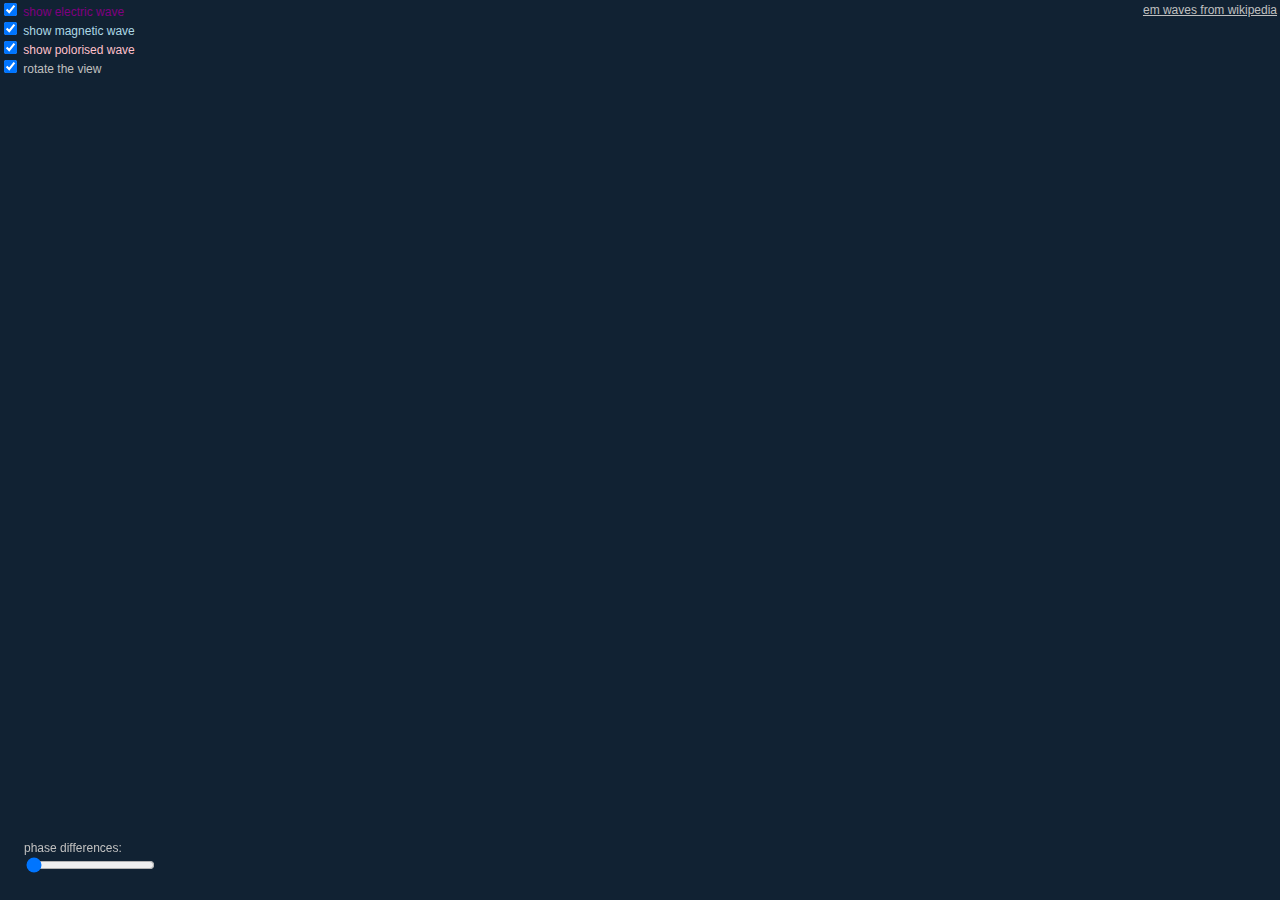
<file: My-Projects/Electromagnetic-Wave/index.html>
<!DOCTYPE html>
<html>
	<head>
        <link rel = "stylesheet" href = "style.css">
		<title>The Electromagnetic Wave</title>
	</head>
	<body>
		<canvas></canvas>
		<a href='https://en.m.wikipedia.org/wiki/Electromagnetic_radiation'>em waves from wikipedia</a>
		<input type=checkbox id=show-electric checked>
		<label for=show-electric style='color:purple'>
		  show electric wave</label><br>
		<input type=checkbox id=show-magnetic checked>
		<label for=show-magnetic style='color:lightblue'>
		  show magnetic wave</label><br>
		<input type=checkbox id=show-polar checked>
		<label for=show-polar style='color:pink'>
		  show polorised wave</label><br>
		<input type=checkbox id=rotate checked>
		<label for=rotate>rotate the view</label><br>
		<span>phase differences:<br><input type=range min=0 max=240 value=0 id=phase oninput=resize()></span>
	</body>
</html>
</file>
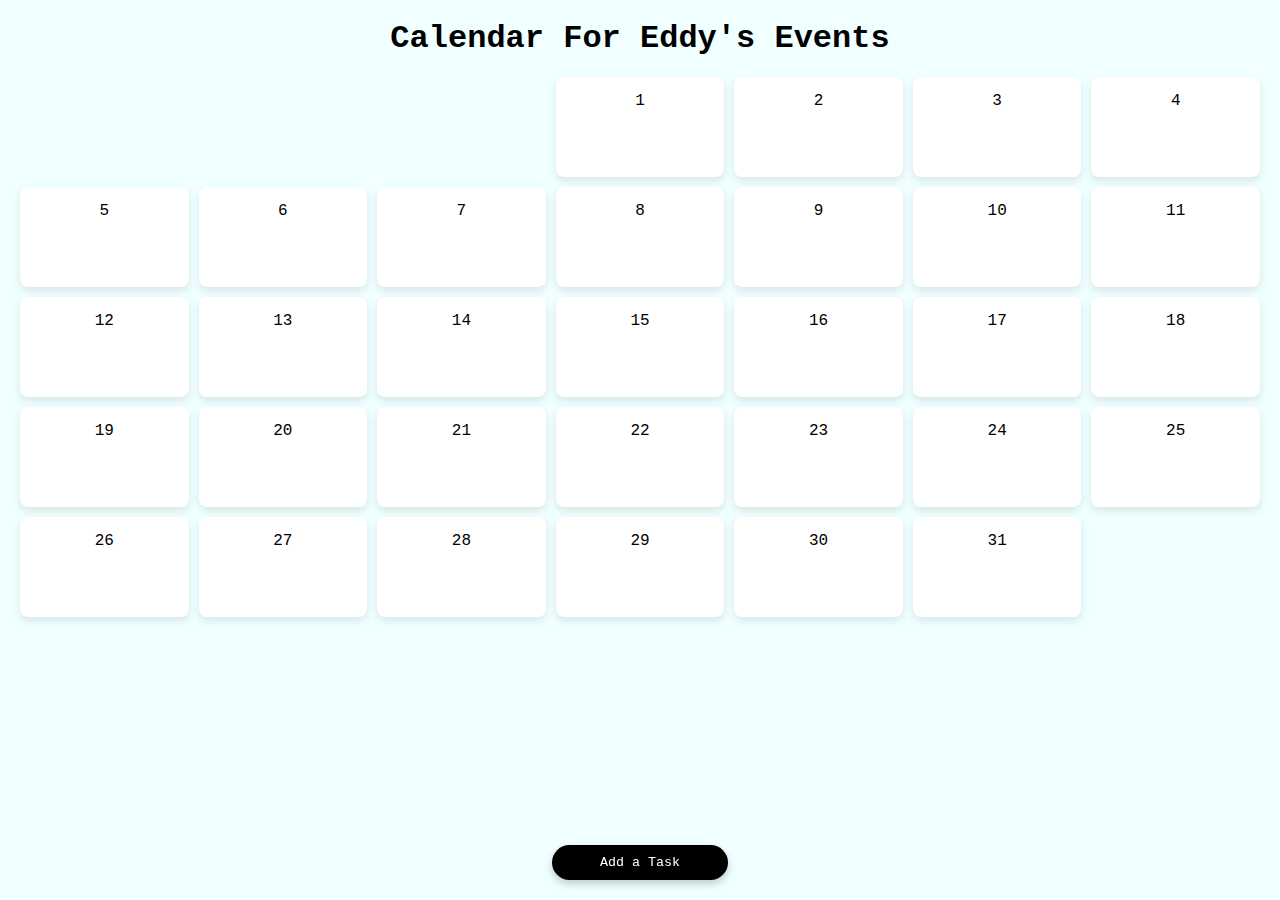
<file: My-Projects/Personal-Calendar/index.html>
<!DOCTYPE html>
<html lang = "en">
<head>
    <meta charset = "UTF-8">
    <meta name = "viewport" content = "width=device-width, initial-scale=1.0">
    <link rel = "stylesheet" href = "style.css">
    <title> A Calendar Website By Eddy </title>
</head>

<body>
    
    <div class = "planner">
        <h1> Calendar For Eddy's Events </h1>
        <div id = "calendar" class = "calendar-grid"></div>
    </div>

    <button class = "add-task-btn" onclick = "showAddTaskModal()"> Add a Task </button>

    <div id = "addTaskModal" class = "modal">
        <div class = "modal-content">
            <span class = "close" onclick = "closeAddTaskModal()">&times;</span>
            <h2> Add a Task </h2>
            <input type = "date" id = "task-date">
            <input type = "text" id = "task-desc" placeholder = "Task Description" autocomplete = "off">
            <button onclick = "addTask()"> Add a Task </button>
        </div>
    </div>


    <script src = "script.js"></script>
</body>

</html>
</file>
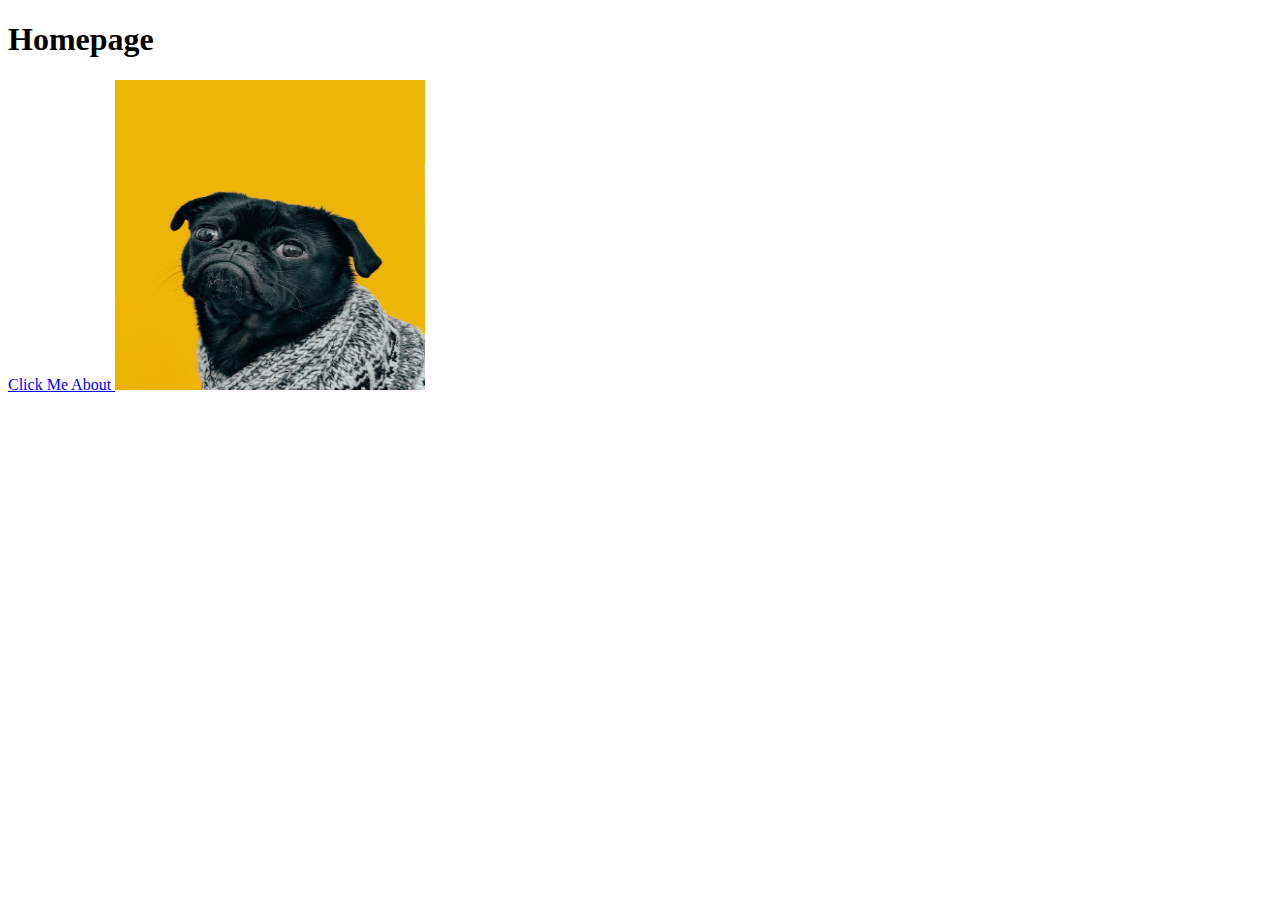
<file: Basic-HTML-Git-CSS/HTML-Basics/odin-links-and-images/index.html>
<!DOCTYPE html>
<html lang = "en">
    <head>
<meta charset = "UTF-8">
<title> Odin Links and Images </title>
    </head>
    <body> 
    <h1> Homepage </h1> 
    <a href = "https://www.theodinproject.com/about" target = "_blank" rel = "noopener noreferrer" > Click Me </a> 
    <a href = "./pages/about.html" > About </a>
    <img src = "./images/dog.jpg" alt = "Pug Dog" height = "310" width = "310">
</body>
 
</html>
</file>
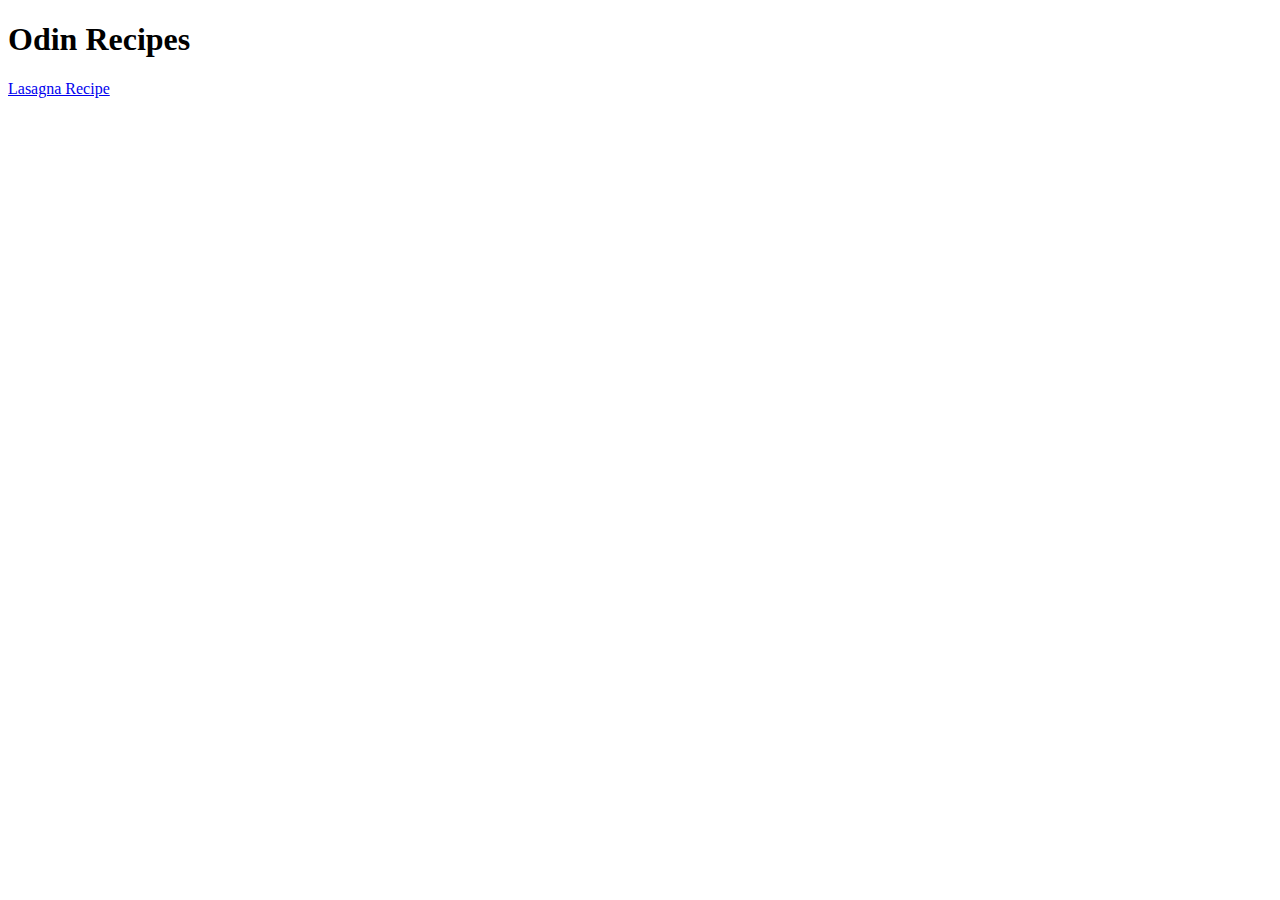
<file: Basic-HTML-Git-CSS/HTML-Basics/Recipes-HTML/index.html>
<!DOCTYPE html>
<html lang = "en">
    <head>
        <meta charset = "UTF-8">
        <title> HTML Recipes Project </title>
    </head>
<body> 
    <h1> Odin Recipes </h1>
    <a href = "../Recipes-HTML/images/lasagna.html" > Lasagna Recipe </a>
</body>
</html>
</file>
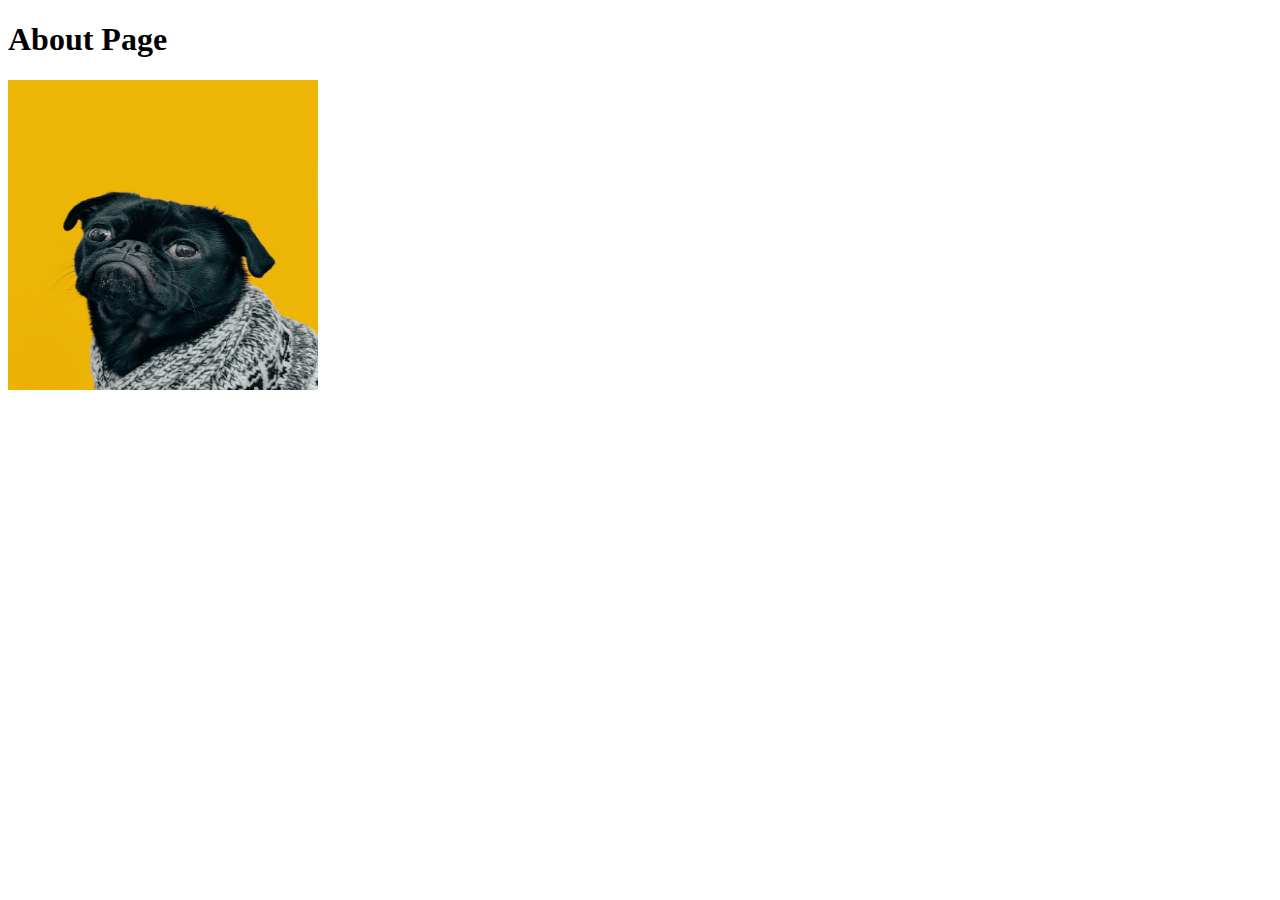
<file: Basic-HTML-Git-CSS/HTML-Basics/odin-links-and-images/pages/about.html>
<!DOCTYPE html>
<html lang = "en">
    <head> 
        <meta charset = "UTF-8">
        <title> Odin Links and Images </title>
    </head>
    <body> 
        <h1> About Page </h1>
        <img src = "../images/dog.jpg" alt = "Pug Dog" height = "310" width = "310">
    </body>
</html>
</file>
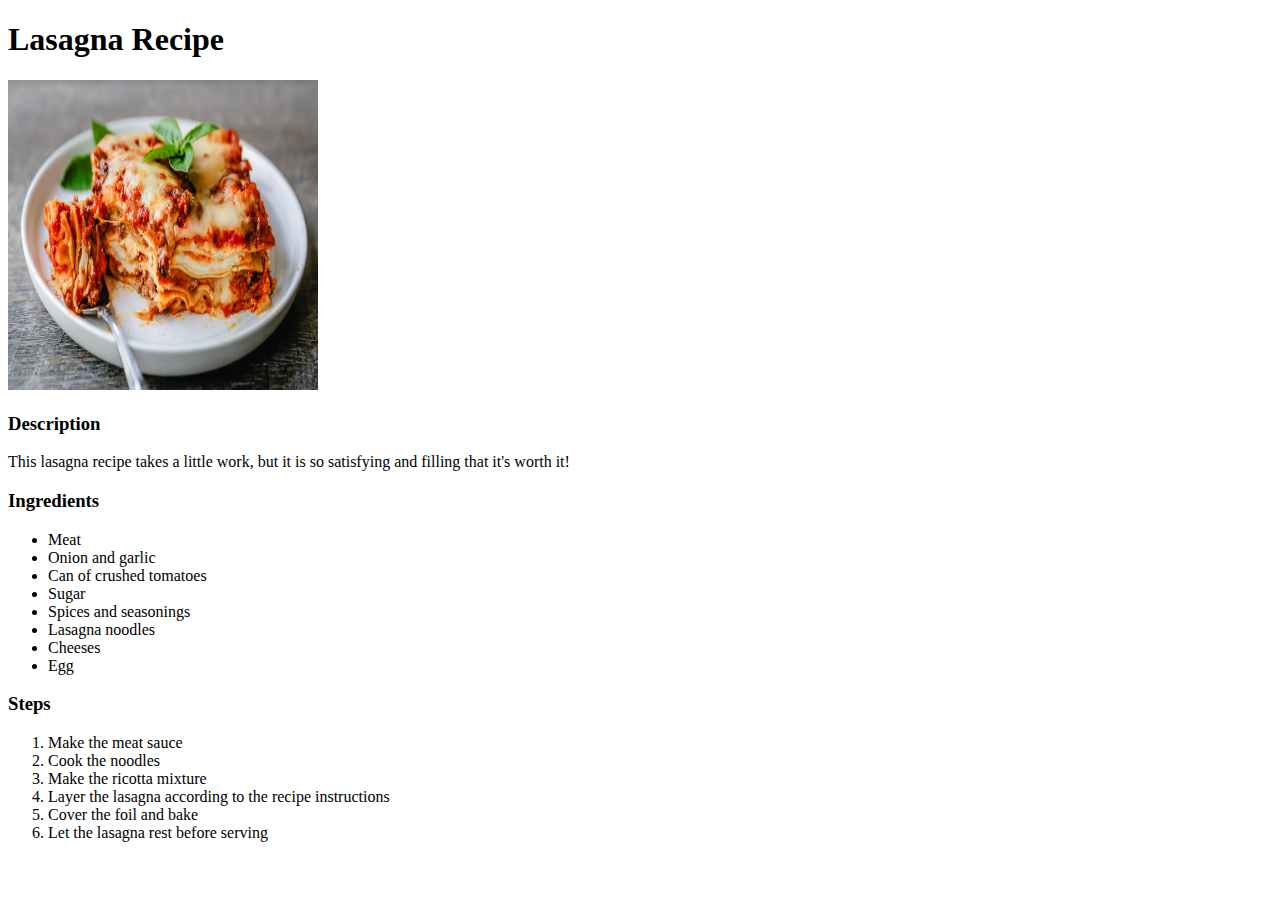
<file: Basic-HTML-Git-CSS/HTML-Basics/Recipes-HTML/images/lasagna.html>
<!DOCTYPE html>
<html lang = "en">
    <head>
        <meta charset = "UTF-8">
        <title> Lasagna </title>
    </head>
<body>
    <h1> Lasagna Recipe</h1>
    <img src = "../images/lasagna.jpeg" alt = "Lasagna" height = "310" width = "310">
    <h3> Description </h3>
    <p> This lasagna recipe takes a little work, but it is so satisfying and filling that it's worth it! </p>
    <h3> Ingredients </h3>
    <ul>
        <li> Meat </li>
        <li> Onion and garlic </li>
        <li> Can of crushed tomatoes </li>
        <li> Sugar </li>
        <li> Spices and seasonings </li>
        <li> Lasagna noodles </li>
        <li> Cheeses </li>
        <li> Egg </li>
    </ul>
    <h3> Steps </h3>
    <ol> 
        <li> Make the meat sauce </li>
        <li> Cook the noodles </li>
        <li> Make the ricotta mixture </li>
        <li> Layer the lasagna according to the recipe instructions </li>
        <li> Cover the foil and bake </li>
        <li> Let the lasagna rest before serving </li>
    </ol>
</body>
</html>
</file>
<file: My-Projects/Electromagnetic-Wave/style.css>
body {
	margin: 0;
	font-family: arial;
	font-size: 0.75em;
	color: silver;
	background-color: #123;
	overflow: hidden;
}

canvas {
	width: 100vw;
	height: 100vh;
	position: absolute;
	z-index: -1;
}

a {
	float: right;
	margin: 0.25em;
	color: inherit;
}

span {
	position: fixed;
	bottom: 2em;
	left: 2em;
}
</file>
<file: My-Projects/Personal-Calendar/style.css>
@import url('https://fonts.googleapis.com/css2?family=PT+Sans:ital,wght@0,400;0,700;1,400;1,700&display=swap');

*{
    margin: 0;
    padding: 0;
    font-family:'Courier New', Courier, monospace;
}

body {
    height: 100%;
    background-color: azure;
}

.planner{
    text-align: center;
    padding-top: 20px;
    padding-bottom: 60px;
}

.calendar-grid{
    display: grid;
    grid-template-columns: repeat(7, 1fr);
    gap: 10px;
    padding: 20px;
}

.add-task-btn{
    position: fixed;
    bottom: 20px;
    left: 50%;
    transform: translateX(-50%);
    color: #fff;
    background-color: rgb(0, 0, 0);
    padding: 10px 48px;
    border: none;
    border-radius: 20px;
    cursor: pointer;
    transition: all 0.3s ease;
    box-shadow: 0 4px 8px rgba(0, 0, 0, 0.2);
}

.calendar-day {
    display: flex;
    flex-direction: column;
    align-items: center;
    background-color: rgb(255, 255, 255);
    color:black;
    padding: 15px;
    border-radius: 8px;
    min-height: 70px;
    box-shadow: 0 4px 8px rgba(0, 0, 0, 0.1);
}

.task {
    background-color: azure;
    color: black;
    padding: 12px;
    margin-top: 10px;
    border-radius: 4px;
    text-align: center;
    word-break: break-word;
    font-size: 0.8em;
    width: 88%;
    cursor: pointer;
    transition: all 0.3s ease;
}

.task:hover,
.modal-content button:hover,
.add-task-btn:hover {
    background-color: #424242;
}

.modal {
    display: none;
    position: fixed;
    z-index: 1;
    left: 0;
    top: 0;
    width: 100%;
    height: 100%;
    overflow: auto;
    background-color: rgba(0, 0, 0, 0.7);
}

.modal-content {
    background-color: #fff;
    margin: 15% auto; 
    padding: 20px;
    border: 1px solid #888;
    width: 300px;
    border-radius: 14px;
    text-align: center;
}

.close {
    color: #aaa;
    float: right;
    font-size: 28px;
    
font-decoration:none;

    cursor: pointer;
    transition: all 0.3s ease;
}

.close:hover,
.close:focus {
    color: black;
}

input[type = "date"],
input[type = "text"] {
    width: 100%;
    padding: 10px;
    margin: 10px 0;
    display: inline-block;
    border: 1px solid #ccc;
    border-radius: 10px;
    outline: none;
    box-sizing: border-box;
}

.modal-content button {
    background-color: black;
    color: #fff;
    padding: 10px 48px;
    margin: 8px 0;
    border: none;
    border-radius: 14px;
    cursor: pointer;
    transition: all 0.3s ease;
}

@media screen and (max-width: 1200px) {
    
    .calendar-grid{
        grid-template-columns: repeat(5, 1fr);
    }

}

@media screen and (max-width: 992px) {
    
    .calendar-grid{
        grid-template-columns: repeat(3, 1fr);
    }

}

@media screen and (max-width: 768px) {
    
    .calendar-grid{
        grid-template-columns: repeat(2, 1fr);
    }

}

@media screen and (max-width: 576px) {
    
    .calendar-grid{
        grid-template-columns: repeat(1, 1fr);
    }

}
</file>
